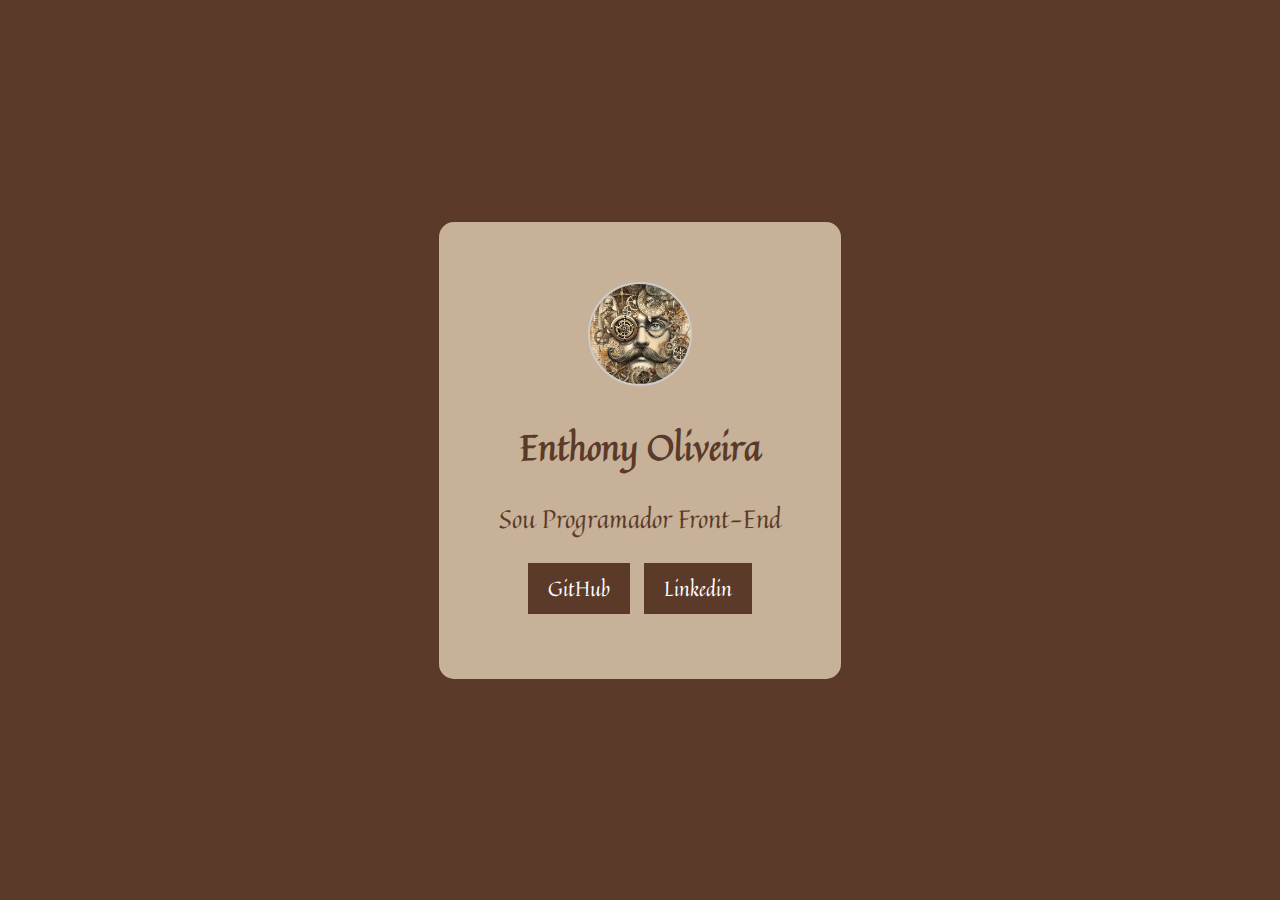
<file: Cartão de Apresentação Pessoal/index.html>
<!DOCTYPE html>
<html lang="pt-br">
  <head>
    <meta charset="UTF-8" />
    <meta name="viewport" content="width=device-width, initial-scale=1.0" />
    <link rel="preconnect" href="https://fonts.googleapis.com" />
    <link rel="preconnect" href="https://fonts.gstatic.com" crossorigin />
    <link
      href="https://fonts.googleapis.com/css2?family=Pirata+One&family=Quintessential&display=swap"
      rel="stylesheet"
    />
    <link rel="stylesheet" href="style.css" />
    <title>Cartão de Apresentação Pessoal</title>
  </head>
  <body>
    <div class="box-one">
      <div class="box">
        <img class="foto" src="img/SteamPunk.jpg" alt="foto de perfil" />
        <h2 class="title">Enthony Oliveira</h2>
        <p class="description">Sou Programador Front-End</p>
        <a class="redes" href="https://github.com/Enthony-Oliveira">GitHub</a>
        <a class="redes" href=https://www.linkedin.com/in/enthony-oliveira-83570322b/ target="_blank">Linkedin</a>
      </div>
    </div>
  </body>
</html>
</file>
<file: Cartão de Apresentação Pessoal/style.css>
body{
    height: 100vh;
    margin: 0;
    background-color: #5B3A29;
    display: flex;
    justify-content: center;
    align-items: center;
}

.box{
    background-color: #C7B299;
    padding: 60px;
    border-radius: 15px;
    text-align: center;
}

.foto {
    height: 100px;
    width: 100px;
    object-fit: cover;
    border-radius: 50%;
    border: 2px solid #ccc;
    margin-bottom: 20px;
}

.title {
    font-size: 35px;
    font-family: "Quintessential", sans-serif;
    color: #5B3A29;
    margin: 10px 0;
}

.description{
    font-size: 25px;
    font-family: "Quintessential", sans-serif;
    color: #5B3A29;
    margin-bottom: 20px;
}

.redes{
    font-size: 20px;
    font-family: "Quintessential", sans-serif;
    text-decoration: none;
    color: white;
    background-color: #5B3A29;
    padding: 10px 20px;
    margin: 5px;
    display: inline-block;
    transition: all 0.3s ease;
}

.redes:hover {
    background-color: white;
    color: #5B3A29;
    text-decoration: underline;
}
</file>
